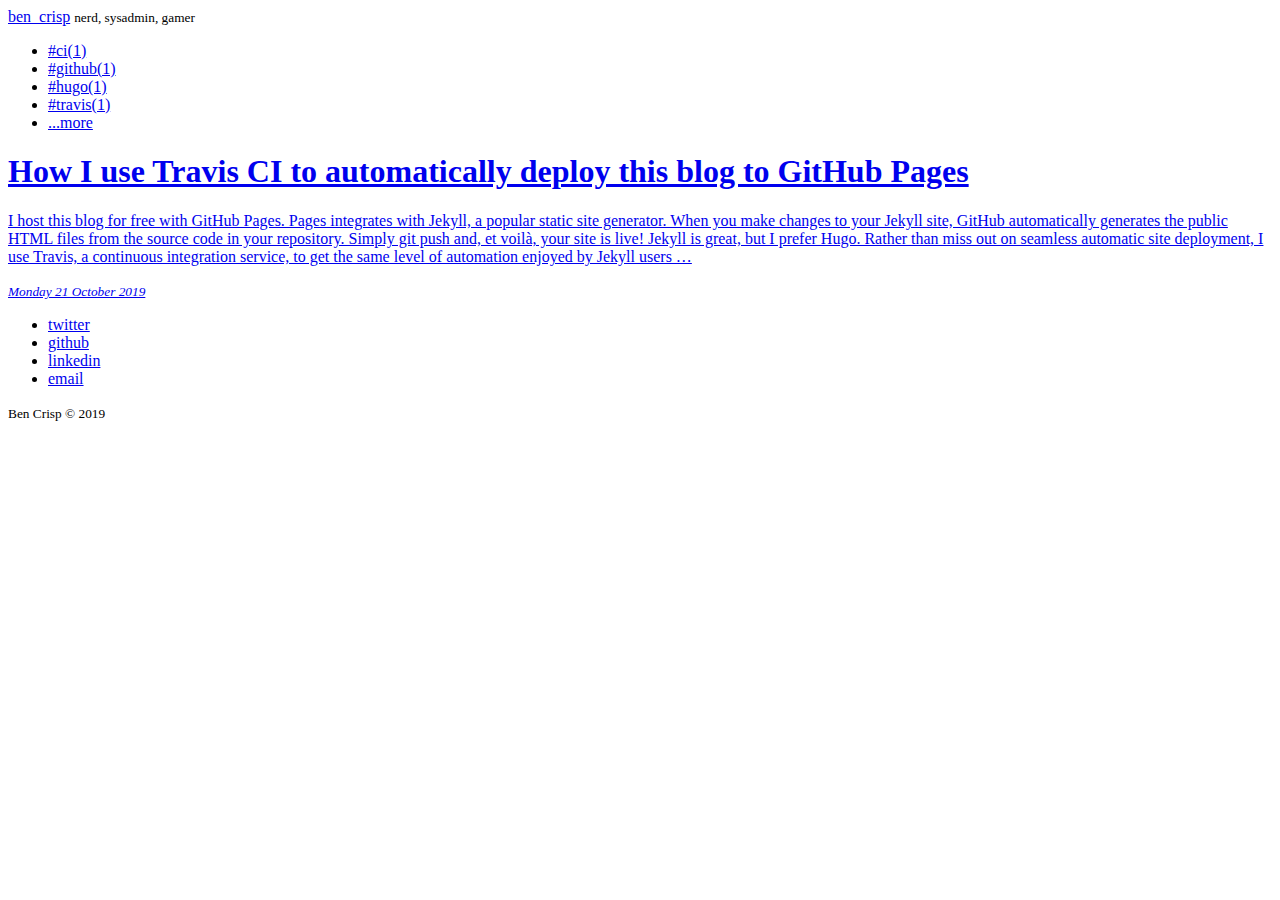
<file: index.html>
<!DOCTYPE html>
<html><head>
	<meta name="generator" content="Hugo 0.55.6" />
    <meta charset="utf-8">
    <meta name="viewport" content="width=device-width, initial-scale=1, shrink-to-fit=no">
    <meta name="description" content="Personal webiste and blog of Ben Crisp" />
    <title>ben_crisp</title>
    <link href="https://fonts.googleapis.com/css?family=Fira+Code|Fira+Mono|Fira+Sans:400,900&display=swap"
        rel="stylesheet">
    <link rel="stylesheet" href="https://thecrisp.io/css/simple-grid.min.css" type="text/css">
    <link rel="stylesheet" href="https://thecrisp.io/css/gruvbox.css" type="text/css">
    <link rel="stylesheet" href="https://thecrisp.io/css/styles.css" type="text/css">
    
<script async src="https://www.googletagmanager.com/gtag/js?id=UA-144985760-1"></script>
<script>
    window.dataLayer = window.dataLayer || [];

    function gtag() {
        dataLayer.push(arguments);
    }
    gtag('js', new Date());

    gtag('config', 'UA-144985760-1.');
</script>
</head><body id="custom">
    <div class="container"><header id="site-header">
    <div class="row">
        <div class="col-12">
            <div id="header-logo"><a href=https://thecrisp.io/>ben_crisp</a> <small id="header-tagline">nerd, sysadmin, gamer</small></div>
        </div>
    </div>
</header><div id="content">

<div id="taglist">
    <div class="row">
        <div class="col-12">
            <ul>
                
                <li><a href="https://thecrisp.io/tags/ci/">#ci<span>(1)</span></a></li>
                
                <li><a href="https://thecrisp.io/tags/github/">#github<span>(1)</span></a></li>
                
                <li><a href="https://thecrisp.io/tags/hugo/">#hugo<span>(1)</span></a></li>
                
                <li><a href="https://thecrisp.io/tags/travis/">#travis<span>(1)</span></a></li>
                
                <li><a href="#">...more</a></li>
            </ul>
        </div>
    </div>
</div>

<div class="list">
    
    <div class="row">
        <div class="col-12">

            <article class="post">
                <a class="post-link" href=https://thecrisp.io/post/deploy-hugo-blog-travis/>
                    <div class="link-div">
                        <div class="post-summary">
                            <h1 class="post-list-headline">How I use Travis CI to automatically deploy this blog to GitHub Pages</h1> <p>I host this blog for free with GitHub Pages.
Pages integrates with Jekyll, a popular static site generator. When you make changes to your Jekyll site, GitHub automatically generates the public HTML files from the source code in your repository. Simply git push and, et voilà, your site is live!
Jekyll is great, but I prefer Hugo. Rather than miss out on seamless automatic site deployment, I use Travis, a continuous integration service, to get the same level of automation enjoyed by Jekyll users  … </p>
                        </div>
                        <div class="post-meta">
                            <small class="post-date"><em>Monday 21 October 2019</em></small>
                        </div>
                    </div>
                </a>
            </article>

        </div>
    </div>
    
</div>

<div id="list-pagination">
    <div class="row">
        <div class="col-12">
            
        </div>
    </div>
</div>


        </div><footer id="site-footer">
    <div class="row">
        <div class="col-12">
            <div id="footer-links">
    <div class="row">
        <div class="col-12">
            <ul>
                
                <li><a href="https://twitter.com/bcrisp4"><span>twitter</span></a></li>
                
                <li><a href="https://github.com/bcrisp4"><span>github</span></a></li>
                
                <li><a href="https://linkedin.com/in/ben-s-crisp"><span>linkedin</span></a></li>
                
                <li><a href="mailto:ben@thecrisp.com"><span>email</span></a></li>
                
            </ul>

        </div>
    </div>
</div>
            <div id="footer-text">
                <small>Ben Crisp &#xA9; 2019</small>
            </div>
        </div>
    </div>
</footer></div>
</body>

</html>
</file>
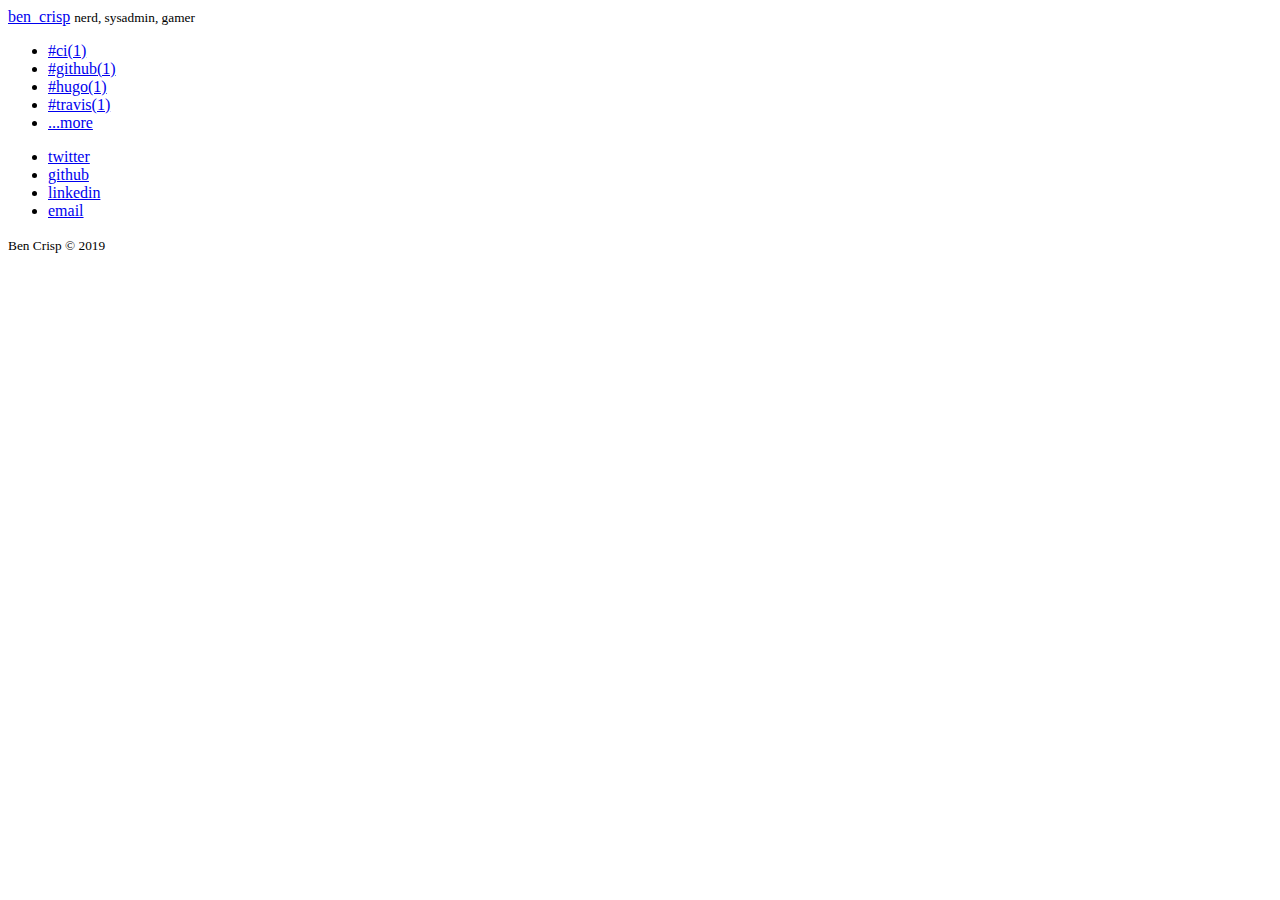
<file: categories/index.html>
<!DOCTYPE html>
<html><head>
    <meta charset="utf-8">
    <meta name="viewport" content="width=device-width, initial-scale=1, shrink-to-fit=no">
    <meta name="description" content="" />
    <title>Categories</title>
    <link href="https://fonts.googleapis.com/css?family=Fira+Code|Fira+Mono|Fira+Sans:400,900&display=swap"
        rel="stylesheet">
    <link rel="stylesheet" href="https://thecrisp.io/css/simple-grid.min.css" type="text/css">
    <link rel="stylesheet" href="https://thecrisp.io/css/gruvbox.css" type="text/css">
    <link rel="stylesheet" href="https://thecrisp.io/css/styles.css" type="text/css">
    
<script async src="https://www.googletagmanager.com/gtag/js?id=UA-144985760-1"></script>
<script>
    window.dataLayer = window.dataLayer || [];

    function gtag() {
        dataLayer.push(arguments);
    }
    gtag('js', new Date());

    gtag('config', 'UA-144985760-1.');
</script>
</head><body id="custom">
    <div class="container"><header id="site-header">
    <div class="row">
        <div class="col-12">
            <div id="header-logo"><a href=https://thecrisp.io/>ben_crisp</a> <small id="header-tagline">nerd, sysadmin, gamer</small></div>
        </div>
    </div>
</header><div id="content">

<div id="taglist">
    <div class="row">
        <div class="col-12">
            <ul>
                
                <li><a href="https://thecrisp.io/tags/ci/">#ci<span>(1)</span></a></li>
                
                <li><a href="https://thecrisp.io/tags/github/">#github<span>(1)</span></a></li>
                
                <li><a href="https://thecrisp.io/tags/hugo/">#hugo<span>(1)</span></a></li>
                
                <li><a href="https://thecrisp.io/tags/travis/">#travis<span>(1)</span></a></li>
                
                <li><a href="#">...more</a></li>
            </ul>
        </div>
    </div>
</div>

<div class="list">
    
</div>

<div id="list-pagination">
    <div class="row">
        <div class="col-12">
            
        </div>
    </div>
</div>


        </div><footer id="site-footer">
    <div class="row">
        <div class="col-12">
            <div id="footer-links">
    <div class="row">
        <div class="col-12">
            <ul>
                
                <li><a href="https://twitter.com/bcrisp4"><span>twitter</span></a></li>
                
                <li><a href="https://github.com/bcrisp4"><span>github</span></a></li>
                
                <li><a href="https://linkedin.com/in/ben-s-crisp"><span>linkedin</span></a></li>
                
                <li><a href="mailto:ben@thecrisp.com"><span>email</span></a></li>
                
            </ul>

        </div>
    </div>
</div>
            <div id="footer-text">
                <small>Ben Crisp &#xA9; 2019</small>
            </div>
        </div>
    </div>
</footer></div>
</body>

</html>
</file>
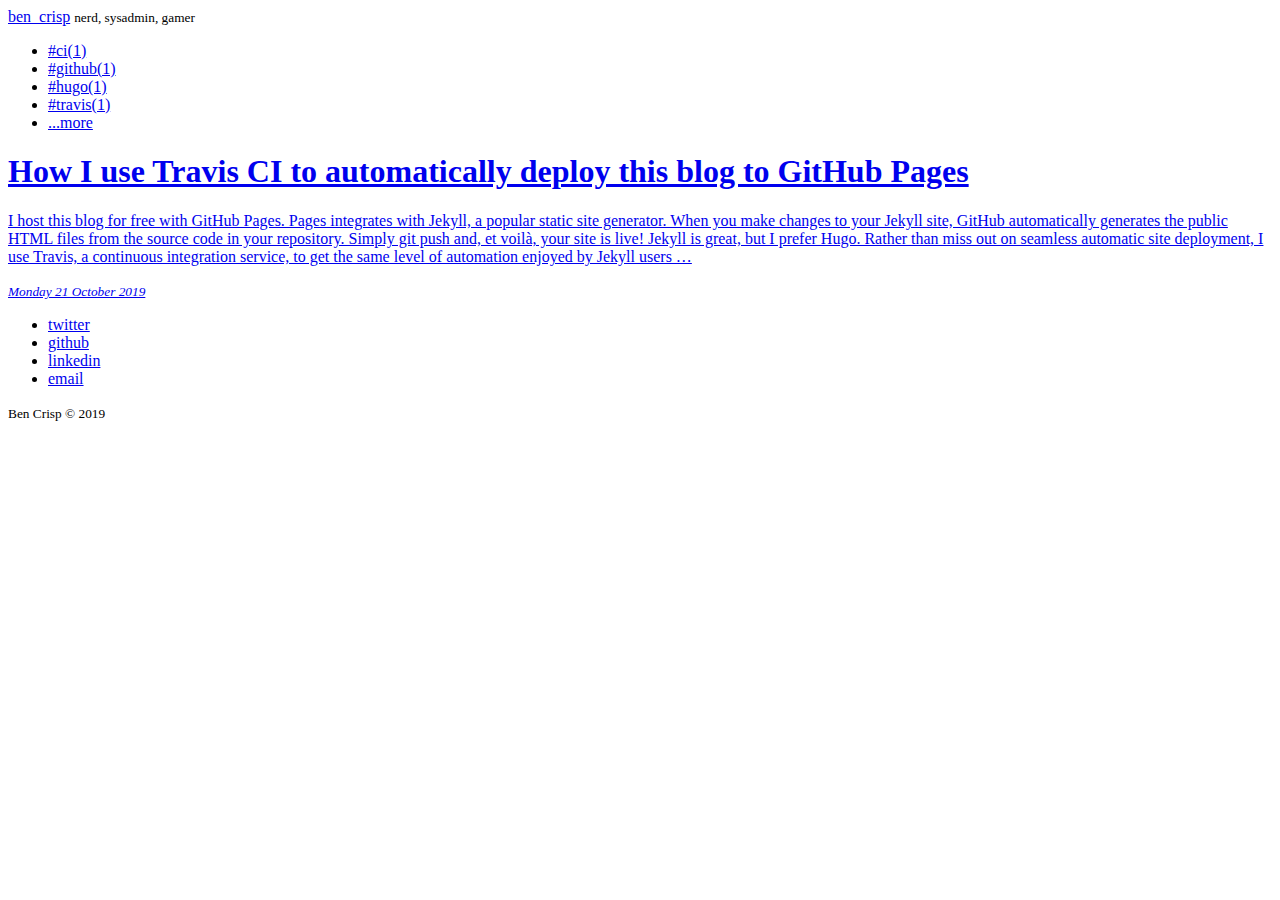
<file: post/index.html>
<!DOCTYPE html>
<html><head>
    <meta charset="utf-8">
    <meta name="viewport" content="width=device-width, initial-scale=1, shrink-to-fit=no">
    <meta name="description" content="" />
    <title>Posts</title>
    <link href="https://fonts.googleapis.com/css?family=Fira+Code|Fira+Mono|Fira+Sans:400,900&display=swap"
        rel="stylesheet">
    <link rel="stylesheet" href="https://thecrisp.io/css/simple-grid.min.css" type="text/css">
    <link rel="stylesheet" href="https://thecrisp.io/css/gruvbox.css" type="text/css">
    <link rel="stylesheet" href="https://thecrisp.io/css/styles.css" type="text/css">
    
<script async src="https://www.googletagmanager.com/gtag/js?id=UA-144985760-1"></script>
<script>
    window.dataLayer = window.dataLayer || [];

    function gtag() {
        dataLayer.push(arguments);
    }
    gtag('js', new Date());

    gtag('config', 'UA-144985760-1.');
</script>
</head><body id="custom">
    <div class="container"><header id="site-header">
    <div class="row">
        <div class="col-12">
            <div id="header-logo"><a href=https://thecrisp.io/>ben_crisp</a> <small id="header-tagline">nerd, sysadmin, gamer</small></div>
        </div>
    </div>
</header><div id="content">

<div id="taglist">
    <div class="row">
        <div class="col-12">
            <ul>
                
                <li><a href="https://thecrisp.io/tags/ci/">#ci<span>(1)</span></a></li>
                
                <li><a href="https://thecrisp.io/tags/github/">#github<span>(1)</span></a></li>
                
                <li><a href="https://thecrisp.io/tags/hugo/">#hugo<span>(1)</span></a></li>
                
                <li><a href="https://thecrisp.io/tags/travis/">#travis<span>(1)</span></a></li>
                
                <li><a href="#">...more</a></li>
            </ul>
        </div>
    </div>
</div>

<div class="list">
    
    <div class="row">
        <div class="col-12">

            <article class="post">
                <a class="post-link" href=https://thecrisp.io/post/deploy-hugo-blog-travis/>
                    <div class="link-div">
                        <div class="post-summary">
                            <h1 class="post-list-headline">How I use Travis CI to automatically deploy this blog to GitHub Pages</h1> <p>I host this blog for free with GitHub Pages.
Pages integrates with Jekyll, a popular static site generator. When you make changes to your Jekyll site, GitHub automatically generates the public HTML files from the source code in your repository. Simply git push and, et voilà, your site is live!
Jekyll is great, but I prefer Hugo. Rather than miss out on seamless automatic site deployment, I use Travis, a continuous integration service, to get the same level of automation enjoyed by Jekyll users  … </p>
                        </div>
                        <div class="post-meta">
                            <small class="post-date"><em>Monday 21 October 2019</em></small>
                        </div>
                    </div>
                </a>
            </article>

        </div>
    </div>
    
</div>

<div id="list-pagination">
    <div class="row">
        <div class="col-12">
            
        </div>
    </div>
</div>


        </div><footer id="site-footer">
    <div class="row">
        <div class="col-12">
            <div id="footer-links">
    <div class="row">
        <div class="col-12">
            <ul>
                
                <li><a href="https://twitter.com/bcrisp4"><span>twitter</span></a></li>
                
                <li><a href="https://github.com/bcrisp4"><span>github</span></a></li>
                
                <li><a href="https://linkedin.com/in/ben-s-crisp"><span>linkedin</span></a></li>
                
                <li><a href="mailto:ben@thecrisp.com"><span>email</span></a></li>
                
            </ul>

        </div>
    </div>
</div>
            <div id="footer-text">
                <small>Ben Crisp &#xA9; 2019</small>
            </div>
        </div>
    </div>
</footer></div>
</body>

</html>
</file>
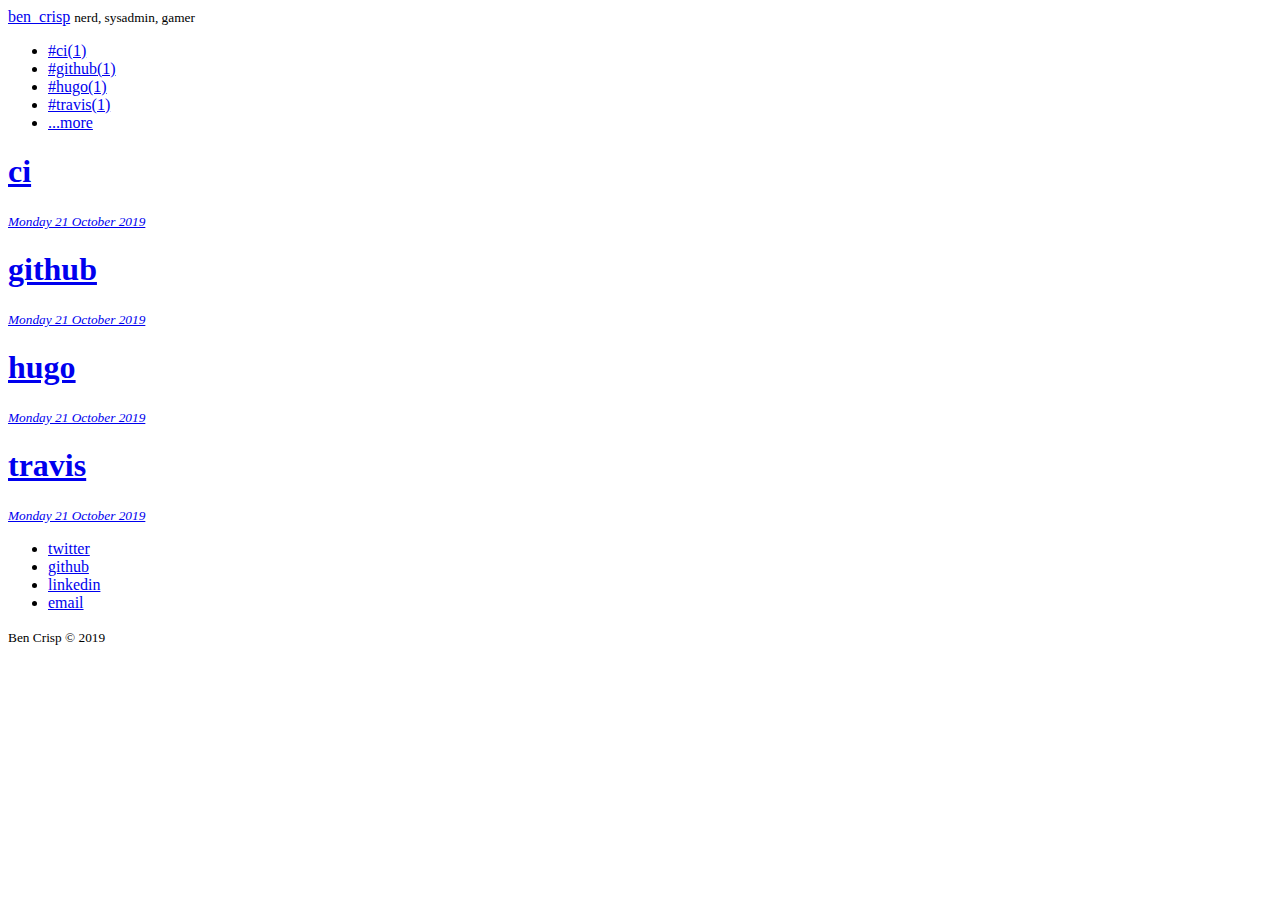
<file: tags/index.html>
<!DOCTYPE html>
<html><head>
    <meta charset="utf-8">
    <meta name="viewport" content="width=device-width, initial-scale=1, shrink-to-fit=no">
    <meta name="description" content="" />
    <title>Tags</title>
    <link href="https://fonts.googleapis.com/css?family=Fira+Code|Fira+Mono|Fira+Sans:400,900&display=swap"
        rel="stylesheet">
    <link rel="stylesheet" href="https://thecrisp.io/css/simple-grid.min.css" type="text/css">
    <link rel="stylesheet" href="https://thecrisp.io/css/gruvbox.css" type="text/css">
    <link rel="stylesheet" href="https://thecrisp.io/css/styles.css" type="text/css">
    
<script async src="https://www.googletagmanager.com/gtag/js?id=UA-144985760-1"></script>
<script>
    window.dataLayer = window.dataLayer || [];

    function gtag() {
        dataLayer.push(arguments);
    }
    gtag('js', new Date());

    gtag('config', 'UA-144985760-1.');
</script>
</head><body id="custom">
    <div class="container"><header id="site-header">
    <div class="row">
        <div class="col-12">
            <div id="header-logo"><a href=https://thecrisp.io/>ben_crisp</a> <small id="header-tagline">nerd, sysadmin, gamer</small></div>
        </div>
    </div>
</header><div id="content">

<div id="taglist">
    <div class="row">
        <div class="col-12">
            <ul>
                
                <li><a href="https://thecrisp.io/tags/ci/">#ci<span>(1)</span></a></li>
                
                <li><a href="https://thecrisp.io/tags/github/">#github<span>(1)</span></a></li>
                
                <li><a href="https://thecrisp.io/tags/hugo/">#hugo<span>(1)</span></a></li>
                
                <li><a href="https://thecrisp.io/tags/travis/">#travis<span>(1)</span></a></li>
                
                <li><a href="#">...more</a></li>
            </ul>
        </div>
    </div>
</div>

<div class="list">
    
    <div class="row">
        <div class="col-12">

            <article class="post">
                <a class="post-link" href=https://thecrisp.io/tags/ci/>
                    <div class="link-div">
                        <div class="post-summary">
                            <h1 class="post-list-headline">ci</h1> <p> </p>
                        </div>
                        <div class="post-meta">
                            <small class="post-date"><em>Monday 21 October 2019</em></small>
                        </div>
                    </div>
                </a>
            </article>

        </div>
    </div>
    
    <div class="row">
        <div class="col-12">

            <article class="post">
                <a class="post-link" href=https://thecrisp.io/tags/github/>
                    <div class="link-div">
                        <div class="post-summary">
                            <h1 class="post-list-headline">github</h1> <p> </p>
                        </div>
                        <div class="post-meta">
                            <small class="post-date"><em>Monday 21 October 2019</em></small>
                        </div>
                    </div>
                </a>
            </article>

        </div>
    </div>
    
    <div class="row">
        <div class="col-12">

            <article class="post">
                <a class="post-link" href=https://thecrisp.io/tags/hugo/>
                    <div class="link-div">
                        <div class="post-summary">
                            <h1 class="post-list-headline">hugo</h1> <p> </p>
                        </div>
                        <div class="post-meta">
                            <small class="post-date"><em>Monday 21 October 2019</em></small>
                        </div>
                    </div>
                </a>
            </article>

        </div>
    </div>
    
    <div class="row">
        <div class="col-12">

            <article class="post">
                <a class="post-link" href=https://thecrisp.io/tags/travis/>
                    <div class="link-div">
                        <div class="post-summary">
                            <h1 class="post-list-headline">travis</h1> <p> </p>
                        </div>
                        <div class="post-meta">
                            <small class="post-date"><em>Monday 21 October 2019</em></small>
                        </div>
                    </div>
                </a>
            </article>

        </div>
    </div>
    
</div>

<div id="list-pagination">
    <div class="row">
        <div class="col-12">
            
        </div>
    </div>
</div>


        </div><footer id="site-footer">
    <div class="row">
        <div class="col-12">
            <div id="footer-links">
    <div class="row">
        <div class="col-12">
            <ul>
                
                <li><a href="https://twitter.com/bcrisp4"><span>twitter</span></a></li>
                
                <li><a href="https://github.com/bcrisp4"><span>github</span></a></li>
                
                <li><a href="https://linkedin.com/in/ben-s-crisp"><span>linkedin</span></a></li>
                
                <li><a href="mailto:ben@thecrisp.com"><span>email</span></a></li>
                
            </ul>

        </div>
    </div>
</div>
            <div id="footer-text">
                <small>Ben Crisp &#xA9; 2019</small>
            </div>
        </div>
    </div>
</footer></div>
</body>

</html>
</file>
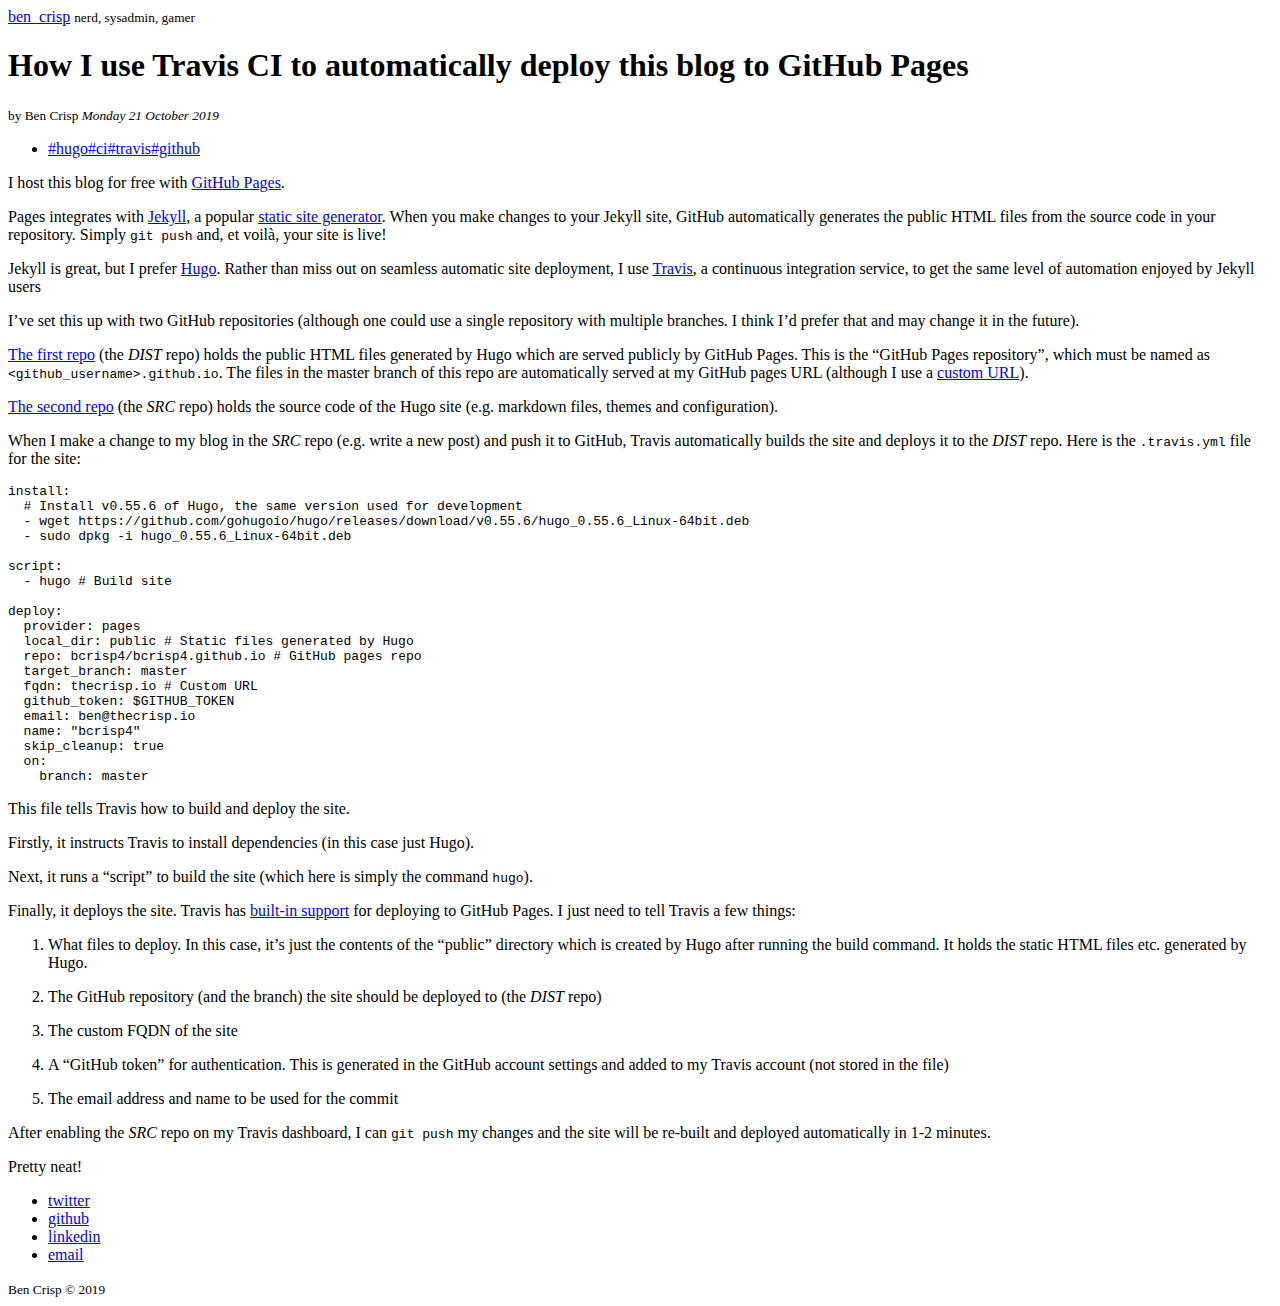
<file: post/deploy-hugo-blog-travis/index.html>
<!DOCTYPE html>
<html><head>
    <meta charset="utf-8">
    <meta name="viewport" content="width=device-width, initial-scale=1, shrink-to-fit=no">
    <meta name="description" content="This Hugo blog is automatically built and deployed to GitHub Pages using Travis CI. This post explains a little about how that works." />
    <title>How I use Travis CI to automatically deploy this blog to GitHub Pages</title>
    <link href="https://fonts.googleapis.com/css?family=Fira+Code|Fira+Mono|Fira+Sans:400,900&display=swap"
        rel="stylesheet">
    <link rel="stylesheet" href="https://thecrisp.io/css/simple-grid.min.css" type="text/css">
    <link rel="stylesheet" href="https://thecrisp.io/css/gruvbox.css" type="text/css">
    <link rel="stylesheet" href="https://thecrisp.io/css/styles.css" type="text/css">
    
<script async src="https://www.googletagmanager.com/gtag/js?id=UA-144985760-1"></script>
<script>
    window.dataLayer = window.dataLayer || [];

    function gtag() {
        dataLayer.push(arguments);
    }
    gtag('js', new Date());

    gtag('config', 'UA-144985760-1.');
</script>
</head><body id="custom">
    <div class="container"><header id="site-header">
    <div class="row">
        <div class="col-12">
            <div id="header-logo"><a href=https://thecrisp.io/>ben_crisp</a> <small id="header-tagline">nerd, sysadmin, gamer</small></div>
        </div>
    </div>
</header><div id="content">

<article class="post">
    <div class="row">
        <div class="col-12">
            <div class="post-header">
                <h1>How I use Travis CI to automatically deploy this blog to GitHub Pages</h1>
                <div class="post-meta">
                    <small>by Ben Crisp </small><small
                        class="post-date"><em>Monday 21 October 2019</em></small>
                    
<ul class="post-taglist">
    <li><a href="https://thecrisp.io/tags/hugo" rel="tag">#hugo</a><a href="https://thecrisp.io/tags/ci" rel="tag">#ci</a><a href="https://thecrisp.io/tags/travis" rel="tag">#travis</a><a href="https://thecrisp.io/tags/github" rel="tag">#github</a></li>
</ul>

                </div>
            </div>
            <div class="post-content">
                <p>I host this blog for free with <a href="https://pages.github.com/">GitHub Pages</a>.</p>

<p>Pages integrates with <a href="https://jekyllrb.com/">Jekyll</a>, a popular <a href="https://stackoverflow.com/questions/30181349/what-is-a-static-site-generator">static site generator</a>. When you make changes to your Jekyll site, GitHub automatically generates the public HTML files from the source code in your repository. Simply <code>git push</code> and, et voilà, your site is live!</p>

<p>Jekyll is great, but I prefer <a href="https://gohugo.io">Hugo</a>. Rather than miss out on seamless automatic site deployment, I use <a href="https://travis-ci.com/">Travis</a>, a continuous integration service, to get the same level of automation enjoyed by Jekyll users</p>

<p>I&rsquo;ve set this up with two GitHub repositories (although one could use a single repository with multiple branches. I think I&rsquo;d prefer that and may change it in the future).</p>

<p><a href="https://github.com/bcrisp4/bcrisp4.github.io">The first repo</a> (the <em>DIST</em> repo) holds the public HTML files generated by Hugo which are served publicly by GitHub Pages. This is the &ldquo;GitHub Pages repository&rdquo;, which must be named as <code>&lt;github_username&gt;.github.io</code>. The files in the master branch of this repo are automatically served at my GitHub pages URL (although I use a <a href="https://help.github.com/en/github/working-with-github-pages/configuring-a-custom-domain-for-your-github-pages-site">custom URL</a>).</p>

<p><a href="https://github.com/bcrisp4/thecrisp.io">The second repo</a> (the <em>SRC</em> repo) holds the source code of the Hugo site (e.g. markdown files, themes and configuration).</p>

<p>When I make a change to my blog in the <em>SRC</em> repo (e.g. write a new post) and push it to GitHub, Travis automatically builds the site and deploys it to the <em>DIST</em> repo. Here is the <code>.travis.yml</code> file for the site:</p>
<div class="highlight"><pre class="chroma"><code class="language-yml" data-lang="yml">install<span class="p">:</span><span class="w">
</span><span class="w">  </span><span class="c"># Install v0.55.6 of Hugo, the same version used for development </span><span class="w">
</span><span class="w">  </span>-<span class="w"> </span>wget<span class="w"> </span>https<span class="p">:</span>//github.com/gohugoio/hugo/releases/download/v0.<span class="m">55.6</span>/hugo_0.<span class="m">55.</span>6_Linux-64bit.deb<span class="w"> 
</span><span class="w">  </span>-<span class="w"> </span>sudo<span class="w"> </span>dpkg<span class="w"> </span>-i<span class="w"> </span>hugo_0.<span class="m">55.</span>6_Linux-64bit.deb<span class="w">
</span><span class="w">
</span><span class="w"></span>script<span class="p">:</span><span class="w">
</span><span class="w">  </span>-<span class="w"> </span>hugo<span class="w"> </span><span class="c"># Build site</span><span class="w">
</span><span class="w">
</span><span class="w"></span>deploy<span class="p">:</span><span class="w">
</span><span class="w">  </span>provider<span class="p">:</span><span class="w"> </span>pages<span class="w">
</span><span class="w">  </span>local_dir<span class="p">:</span><span class="w"> </span>public<span class="w"> </span><span class="c"># Static files generated by Hugo</span><span class="w">
</span><span class="w">  </span>repo<span class="p">:</span><span class="w"> </span>bcrisp4/bcrisp4.github.io<span class="w"> </span><span class="c"># GitHub pages repo</span><span class="w">
</span><span class="w">  </span>target_branch<span class="p">:</span><span class="w"> </span>master<span class="w">
</span><span class="w">  </span>fqdn<span class="p">:</span><span class="w"> </span>thecrisp.io<span class="w"> </span><span class="c"># Custom URL</span><span class="w">
</span><span class="w">  </span>github_token<span class="p">:</span><span class="w"> </span>$GITHUB_TOKEN<span class="w">
</span><span class="w">  </span>email<span class="p">:</span><span class="w"> </span>ben@thecrisp.io<span class="w">
</span><span class="w">  </span>name<span class="p">:</span><span class="w"> </span><span class="s2">&#34;bcrisp4&#34;</span><span class="w">
</span><span class="w">  </span>skip_cleanup<span class="p">:</span><span class="w"> </span><span class="kc">true</span><span class="w">
</span><span class="w">  </span>on<span class="p">:</span><span class="w">
</span><span class="w">    </span>branch<span class="p">:</span><span class="w"> </span>master</code></pre></div>
<p>This file tells Travis how to build and deploy the site.</p>

<p>Firstly, it instructs Travis to install dependencies (in this case just Hugo).</p>

<p>Next, it runs a &ldquo;script&rdquo; to build the site (which here is simply the command <code>hugo</code>).</p>

<p>Finally, it deploys the site. Travis has <a href="https://docs.travis-ci.com/user/deployment/pages/">built-in support</a> for deploying to GitHub Pages. I just need to tell Travis a few things:</p>

<ol>
<li><p>What files to deploy. In this case, it&rsquo;s just the contents of the &ldquo;public&rdquo; directory which is created by Hugo after running the build command. It holds the static HTML files etc. generated by Hugo.</p></li>

<li><p>The GitHub repository (and the branch) the site should be deployed to (the <em>DIST</em> repo)</p></li>

<li><p>The custom FQDN of the site</p></li>

<li><p>A &ldquo;GitHub token&rdquo; for authentication. This is generated in the GitHub account settings and added to my Travis account (not stored in the file)</p></li>

<li><p>The email address and name to be used for the commit</p></li>
</ol>

<p>After enabling the <em>SRC</em> repo on my Travis dashboard, I can <code>git push</code> my changes and the site will be re-built and deployed automatically in 1-2 minutes.</p>

<p>Pretty neat!</p>

            </div>
        </div>
    </div>
</article>


        </div><footer id="site-footer">
    <div class="row">
        <div class="col-12">
            <div id="footer-links">
    <div class="row">
        <div class="col-12">
            <ul>
                
                <li><a href="https://twitter.com/bcrisp4"><span>twitter</span></a></li>
                
                <li><a href="https://github.com/bcrisp4"><span>github</span></a></li>
                
                <li><a href="https://linkedin.com/in/ben-s-crisp"><span>linkedin</span></a></li>
                
                <li><a href="mailto:ben@thecrisp.com"><span>email</span></a></li>
                
            </ul>

        </div>
    </div>
</div>
            <div id="footer-text">
                <small>Ben Crisp &#xA9; 2019</small>
            </div>
        </div>
    </div>
</footer></div>
</body>

</html>
</file>
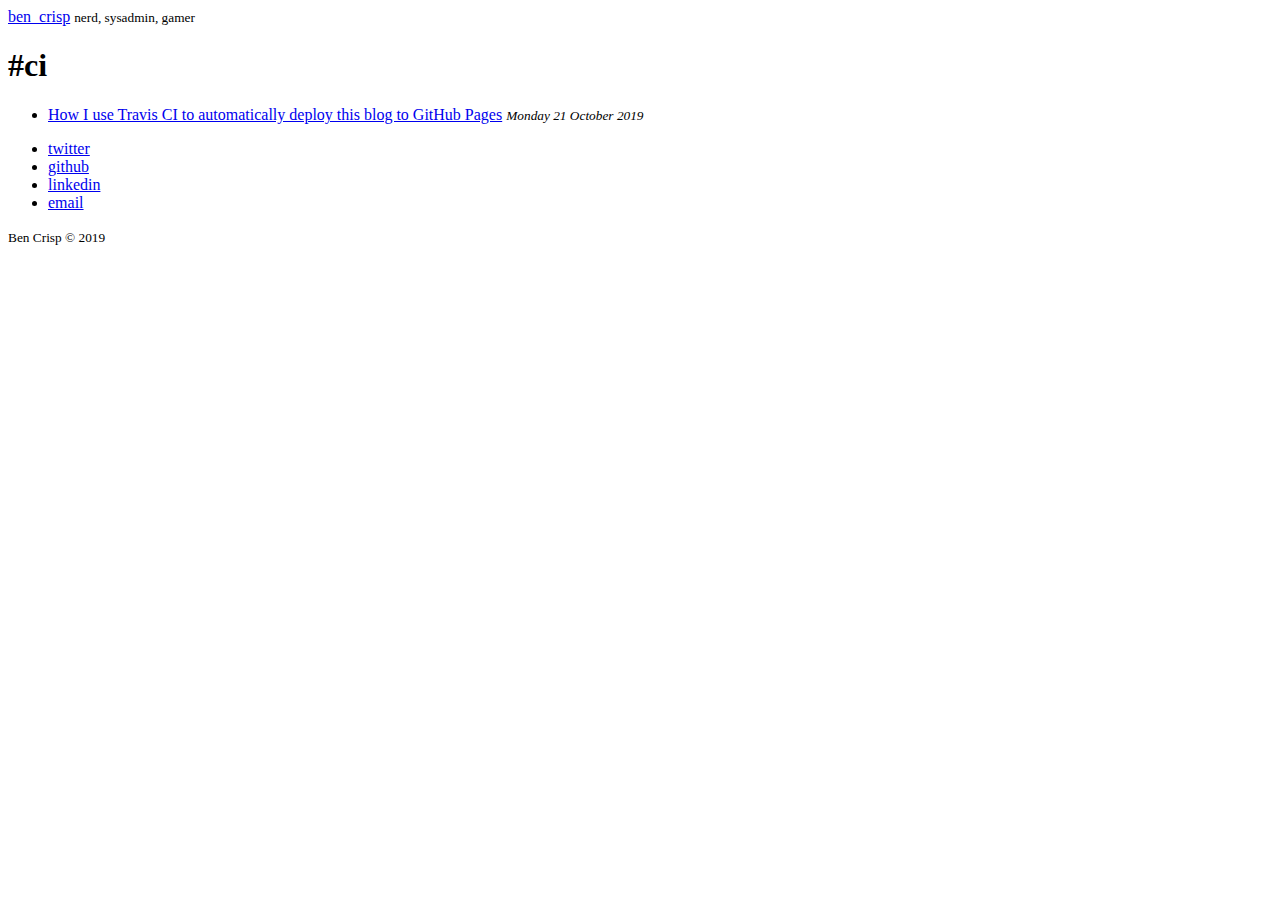
<file: tags/ci/index.html>
<!DOCTYPE html>
<html><head>
    <meta charset="utf-8">
    <meta name="viewport" content="width=device-width, initial-scale=1, shrink-to-fit=no">
    <meta name="description" content="" />
    <title>ci</title>
    <link href="https://fonts.googleapis.com/css?family=Fira+Code|Fira+Mono|Fira+Sans:400,900&display=swap"
        rel="stylesheet">
    <link rel="stylesheet" href="https://thecrisp.io/css/simple-grid.min.css" type="text/css">
    <link rel="stylesheet" href="https://thecrisp.io/css/gruvbox.css" type="text/css">
    <link rel="stylesheet" href="https://thecrisp.io/css/styles.css" type="text/css">
    
<script async src="https://www.googletagmanager.com/gtag/js?id=UA-144985760-1"></script>
<script>
    window.dataLayer = window.dataLayer || [];

    function gtag() {
        dataLayer.push(arguments);
    }
    gtag('js', new Date());

    gtag('config', 'UA-144985760-1.');
</script>
</head><body id="custom">
    <div class="container"><header id="site-header">
    <div class="row">
        <div class="col-12">
            <div id="header-logo"><a href=https://thecrisp.io/>ben_crisp</a> <small id="header-tagline">nerd, sysadmin, gamer</small></div>
        </div>
    </div>
</header><div id="content">

<div class="row">
    <div class="col-12">
        <div class="tagged-posts">
            <h1>#ci</h1>
            <ul>
                
                <li>
                    <a href="/post/deploy-hugo-blog-travis/">How I use Travis CI to automatically deploy this blog to GitHub Pages</a>
                    <small class="post-date"><em>Monday 21 October 2019</em></small>
                </li>
                
            </ul>
        </div>
    </div>
</div>


        </div><footer id="site-footer">
    <div class="row">
        <div class="col-12">
            <div id="footer-links">
    <div class="row">
        <div class="col-12">
            <ul>
                
                <li><a href="https://twitter.com/bcrisp4"><span>twitter</span></a></li>
                
                <li><a href="https://github.com/bcrisp4"><span>github</span></a></li>
                
                <li><a href="https://linkedin.com/in/ben-s-crisp"><span>linkedin</span></a></li>
                
                <li><a href="mailto:ben@thecrisp.com"><span>email</span></a></li>
                
            </ul>

        </div>
    </div>
</div>
            <div id="footer-text">
                <small>Ben Crisp &#xA9; 2019</small>
            </div>
        </div>
    </div>
</footer></div>
</body>

</html>
</file>
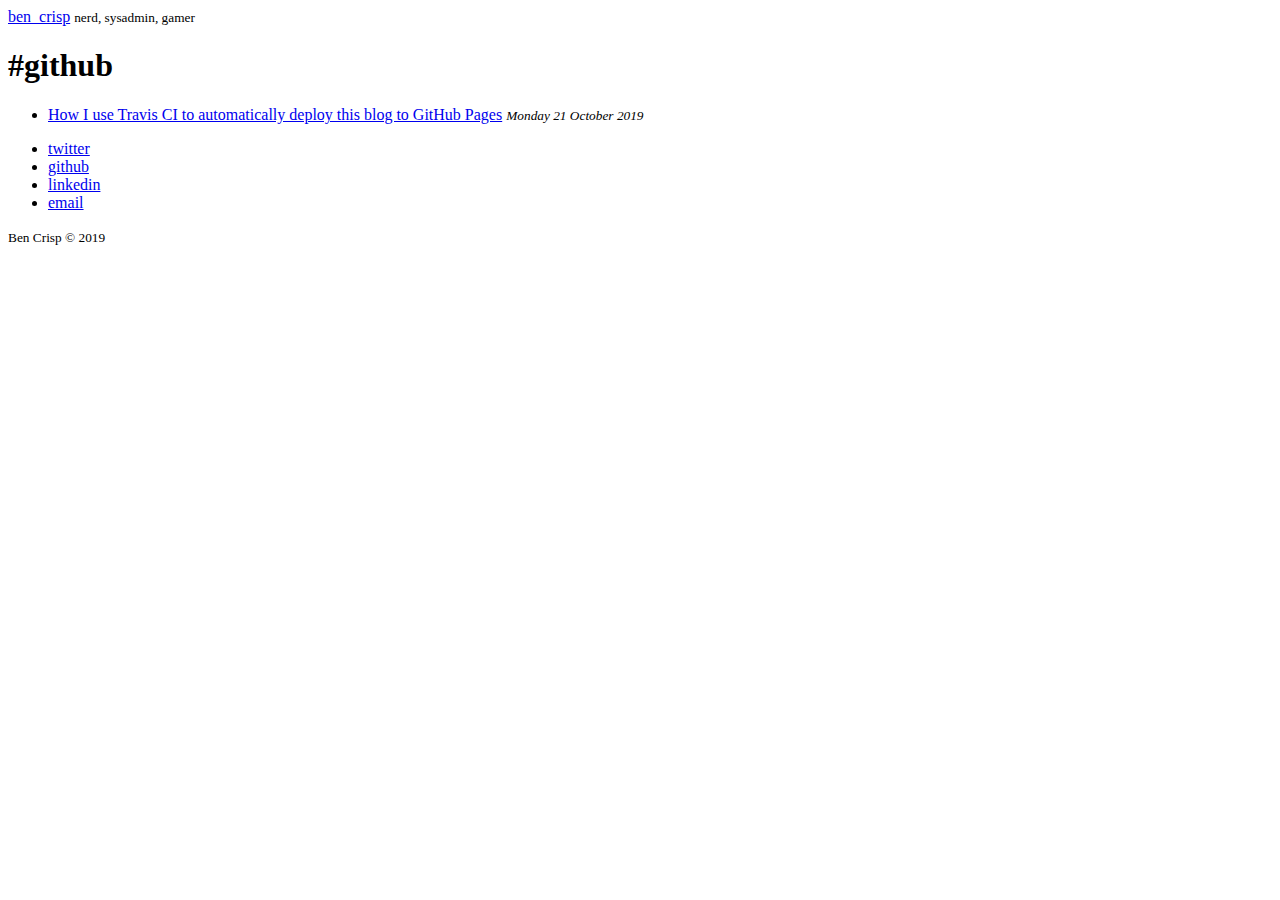
<file: tags/github/index.html>
<!DOCTYPE html>
<html><head>
    <meta charset="utf-8">
    <meta name="viewport" content="width=device-width, initial-scale=1, shrink-to-fit=no">
    <meta name="description" content="" />
    <title>github</title>
    <link href="https://fonts.googleapis.com/css?family=Fira+Code|Fira+Mono|Fira+Sans:400,900&display=swap"
        rel="stylesheet">
    <link rel="stylesheet" href="https://thecrisp.io/css/simple-grid.min.css" type="text/css">
    <link rel="stylesheet" href="https://thecrisp.io/css/gruvbox.css" type="text/css">
    <link rel="stylesheet" href="https://thecrisp.io/css/styles.css" type="text/css">
    
<script async src="https://www.googletagmanager.com/gtag/js?id=UA-144985760-1"></script>
<script>
    window.dataLayer = window.dataLayer || [];

    function gtag() {
        dataLayer.push(arguments);
    }
    gtag('js', new Date());

    gtag('config', 'UA-144985760-1.');
</script>
</head><body id="custom">
    <div class="container"><header id="site-header">
    <div class="row">
        <div class="col-12">
            <div id="header-logo"><a href=https://thecrisp.io/>ben_crisp</a> <small id="header-tagline">nerd, sysadmin, gamer</small></div>
        </div>
    </div>
</header><div id="content">

<div class="row">
    <div class="col-12">
        <div class="tagged-posts">
            <h1>#github</h1>
            <ul>
                
                <li>
                    <a href="/post/deploy-hugo-blog-travis/">How I use Travis CI to automatically deploy this blog to GitHub Pages</a>
                    <small class="post-date"><em>Monday 21 October 2019</em></small>
                </li>
                
            </ul>
        </div>
    </div>
</div>


        </div><footer id="site-footer">
    <div class="row">
        <div class="col-12">
            <div id="footer-links">
    <div class="row">
        <div class="col-12">
            <ul>
                
                <li><a href="https://twitter.com/bcrisp4"><span>twitter</span></a></li>
                
                <li><a href="https://github.com/bcrisp4"><span>github</span></a></li>
                
                <li><a href="https://linkedin.com/in/ben-s-crisp"><span>linkedin</span></a></li>
                
                <li><a href="mailto:ben@thecrisp.com"><span>email</span></a></li>
                
            </ul>

        </div>
    </div>
</div>
            <div id="footer-text">
                <small>Ben Crisp &#xA9; 2019</small>
            </div>
        </div>
    </div>
</footer></div>
</body>

</html>
</file>
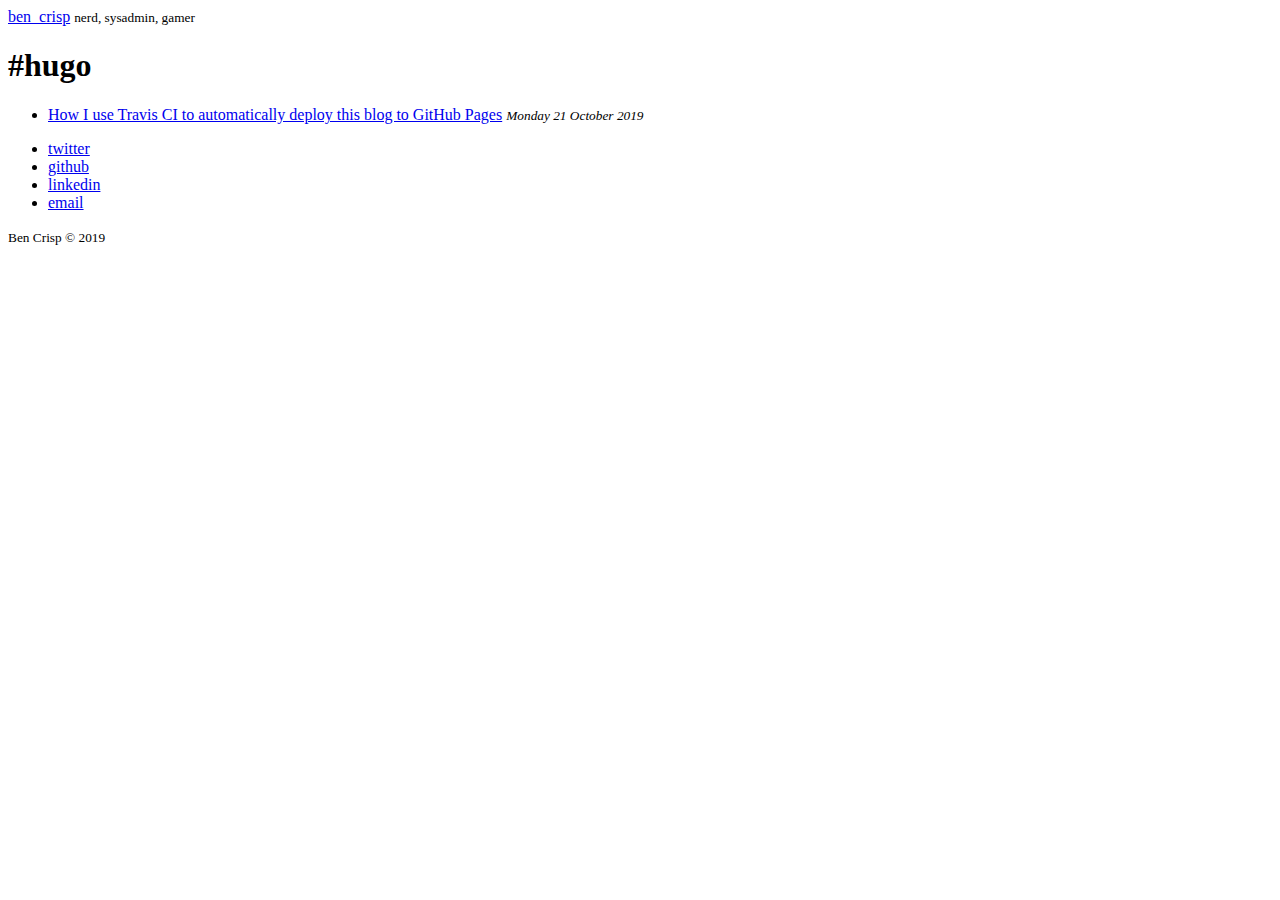
<file: tags/hugo/index.html>
<!DOCTYPE html>
<html><head>
    <meta charset="utf-8">
    <meta name="viewport" content="width=device-width, initial-scale=1, shrink-to-fit=no">
    <meta name="description" content="" />
    <title>hugo</title>
    <link href="https://fonts.googleapis.com/css?family=Fira+Code|Fira+Mono|Fira+Sans:400,900&display=swap"
        rel="stylesheet">
    <link rel="stylesheet" href="https://thecrisp.io/css/simple-grid.min.css" type="text/css">
    <link rel="stylesheet" href="https://thecrisp.io/css/gruvbox.css" type="text/css">
    <link rel="stylesheet" href="https://thecrisp.io/css/styles.css" type="text/css">
    
<script async src="https://www.googletagmanager.com/gtag/js?id=UA-144985760-1"></script>
<script>
    window.dataLayer = window.dataLayer || [];

    function gtag() {
        dataLayer.push(arguments);
    }
    gtag('js', new Date());

    gtag('config', 'UA-144985760-1.');
</script>
</head><body id="custom">
    <div class="container"><header id="site-header">
    <div class="row">
        <div class="col-12">
            <div id="header-logo"><a href=https://thecrisp.io/>ben_crisp</a> <small id="header-tagline">nerd, sysadmin, gamer</small></div>
        </div>
    </div>
</header><div id="content">

<div class="row">
    <div class="col-12">
        <div class="tagged-posts">
            <h1>#hugo</h1>
            <ul>
                
                <li>
                    <a href="/post/deploy-hugo-blog-travis/">How I use Travis CI to automatically deploy this blog to GitHub Pages</a>
                    <small class="post-date"><em>Monday 21 October 2019</em></small>
                </li>
                
            </ul>
        </div>
    </div>
</div>


        </div><footer id="site-footer">
    <div class="row">
        <div class="col-12">
            <div id="footer-links">
    <div class="row">
        <div class="col-12">
            <ul>
                
                <li><a href="https://twitter.com/bcrisp4"><span>twitter</span></a></li>
                
                <li><a href="https://github.com/bcrisp4"><span>github</span></a></li>
                
                <li><a href="https://linkedin.com/in/ben-s-crisp"><span>linkedin</span></a></li>
                
                <li><a href="mailto:ben@thecrisp.com"><span>email</span></a></li>
                
            </ul>

        </div>
    </div>
</div>
            <div id="footer-text">
                <small>Ben Crisp &#xA9; 2019</small>
            </div>
        </div>
    </div>
</footer></div>
</body>

</html>
</file>
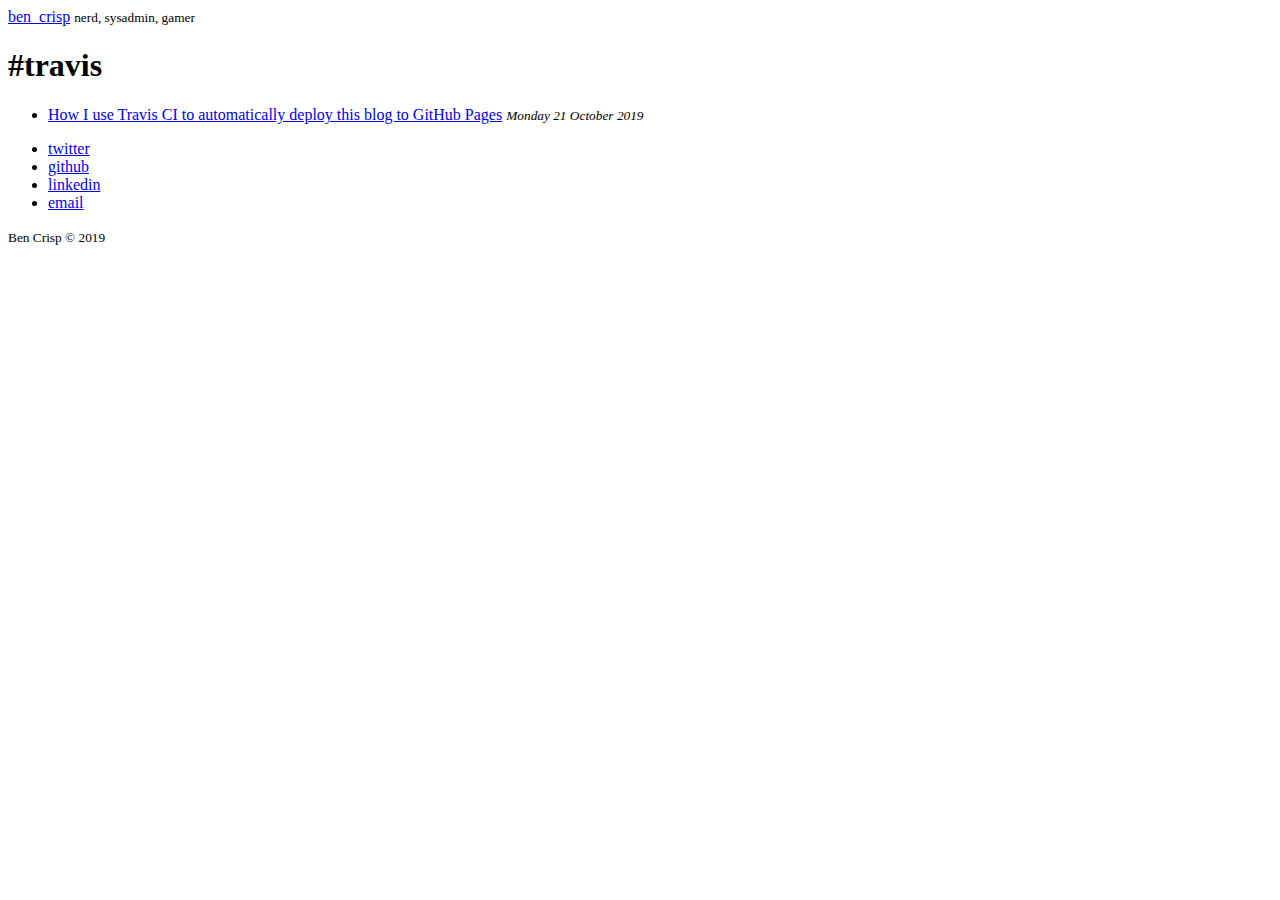
<file: tags/travis/index.html>
<!DOCTYPE html>
<html><head>
    <meta charset="utf-8">
    <meta name="viewport" content="width=device-width, initial-scale=1, shrink-to-fit=no">
    <meta name="description" content="" />
    <title>travis</title>
    <link href="https://fonts.googleapis.com/css?family=Fira+Code|Fira+Mono|Fira+Sans:400,900&display=swap"
        rel="stylesheet">
    <link rel="stylesheet" href="https://thecrisp.io/css/simple-grid.min.css" type="text/css">
    <link rel="stylesheet" href="https://thecrisp.io/css/gruvbox.css" type="text/css">
    <link rel="stylesheet" href="https://thecrisp.io/css/styles.css" type="text/css">
    
<script async src="https://www.googletagmanager.com/gtag/js?id=UA-144985760-1"></script>
<script>
    window.dataLayer = window.dataLayer || [];

    function gtag() {
        dataLayer.push(arguments);
    }
    gtag('js', new Date());

    gtag('config', 'UA-144985760-1.');
</script>
</head><body id="custom">
    <div class="container"><header id="site-header">
    <div class="row">
        <div class="col-12">
            <div id="header-logo"><a href=https://thecrisp.io/>ben_crisp</a> <small id="header-tagline">nerd, sysadmin, gamer</small></div>
        </div>
    </div>
</header><div id="content">

<div class="row">
    <div class="col-12">
        <div class="tagged-posts">
            <h1>#travis</h1>
            <ul>
                
                <li>
                    <a href="/post/deploy-hugo-blog-travis/">How I use Travis CI to automatically deploy this blog to GitHub Pages</a>
                    <small class="post-date"><em>Monday 21 October 2019</em></small>
                </li>
                
            </ul>
        </div>
    </div>
</div>


        </div><footer id="site-footer">
    <div class="row">
        <div class="col-12">
            <div id="footer-links">
    <div class="row">
        <div class="col-12">
            <ul>
                
                <li><a href="https://twitter.com/bcrisp4"><span>twitter</span></a></li>
                
                <li><a href="https://github.com/bcrisp4"><span>github</span></a></li>
                
                <li><a href="https://linkedin.com/in/ben-s-crisp"><span>linkedin</span></a></li>
                
                <li><a href="mailto:ben@thecrisp.com"><span>email</span></a></li>
                
            </ul>

        </div>
    </div>
</div>
            <div id="footer-text">
                <small>Ben Crisp &#xA9; 2019</small>
            </div>
        </div>
    </div>
</footer></div>
</body>

</html>
</file>
